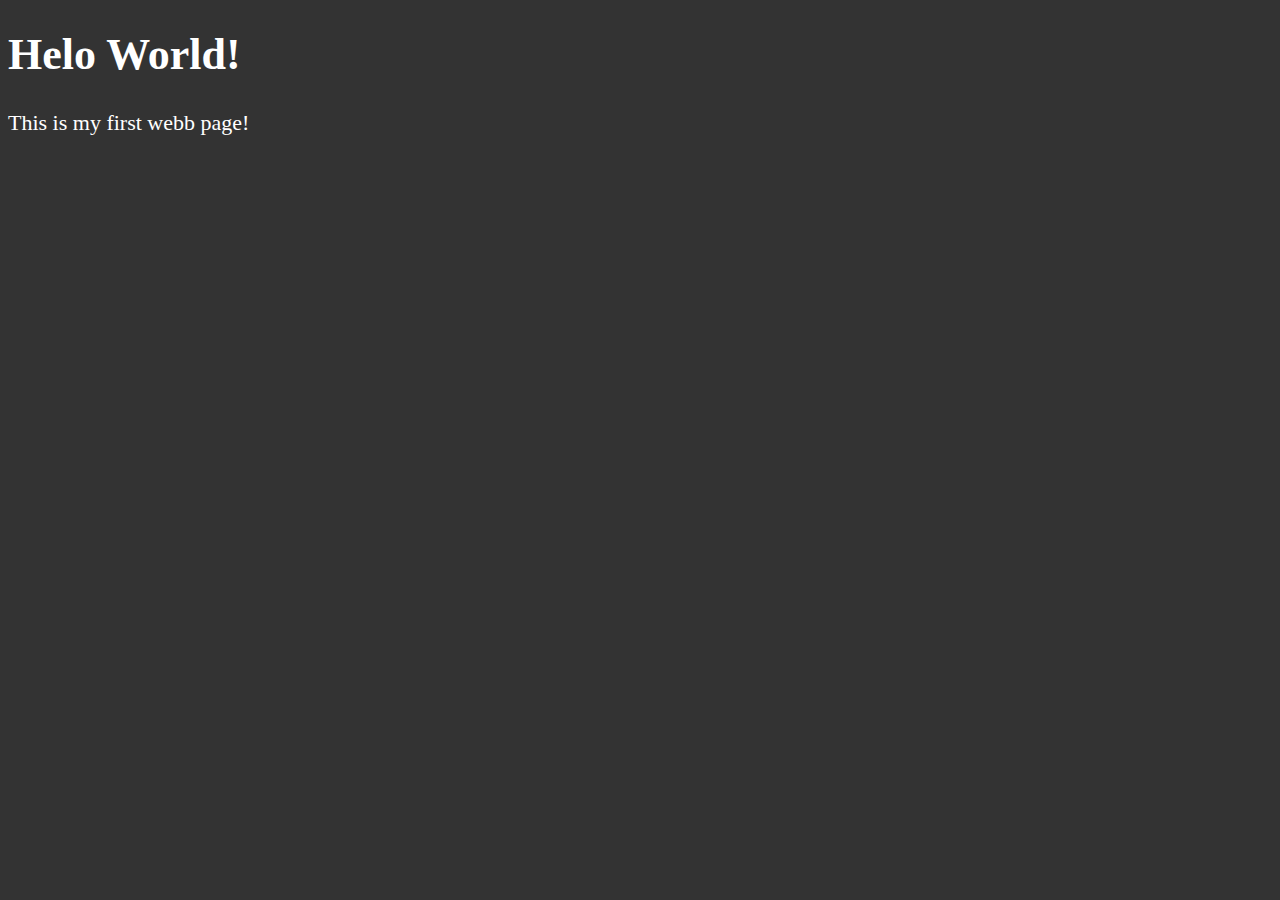
<file: index.html>
<!DOCTYPE html>
<html lang="en">
    <head>
    <meta charset="UTF-8">
    <meta name="author" content="Aleksandar Vekic">
    <meta name="description" content="This is all i want to learn about HTML">
    <link rel="icon" href="./html-icon.png" type="image/x-icon">
    <link rel="stylesheet" href="./main.css" type="text/css">
        <title>My html page</title>
    </head>
    <body>
        <h1>Helo World!</h1>
        <!--Each page should have only one h1 element-->
        <p>This is my first webb page!</p>
    </body>
</html>
</file>
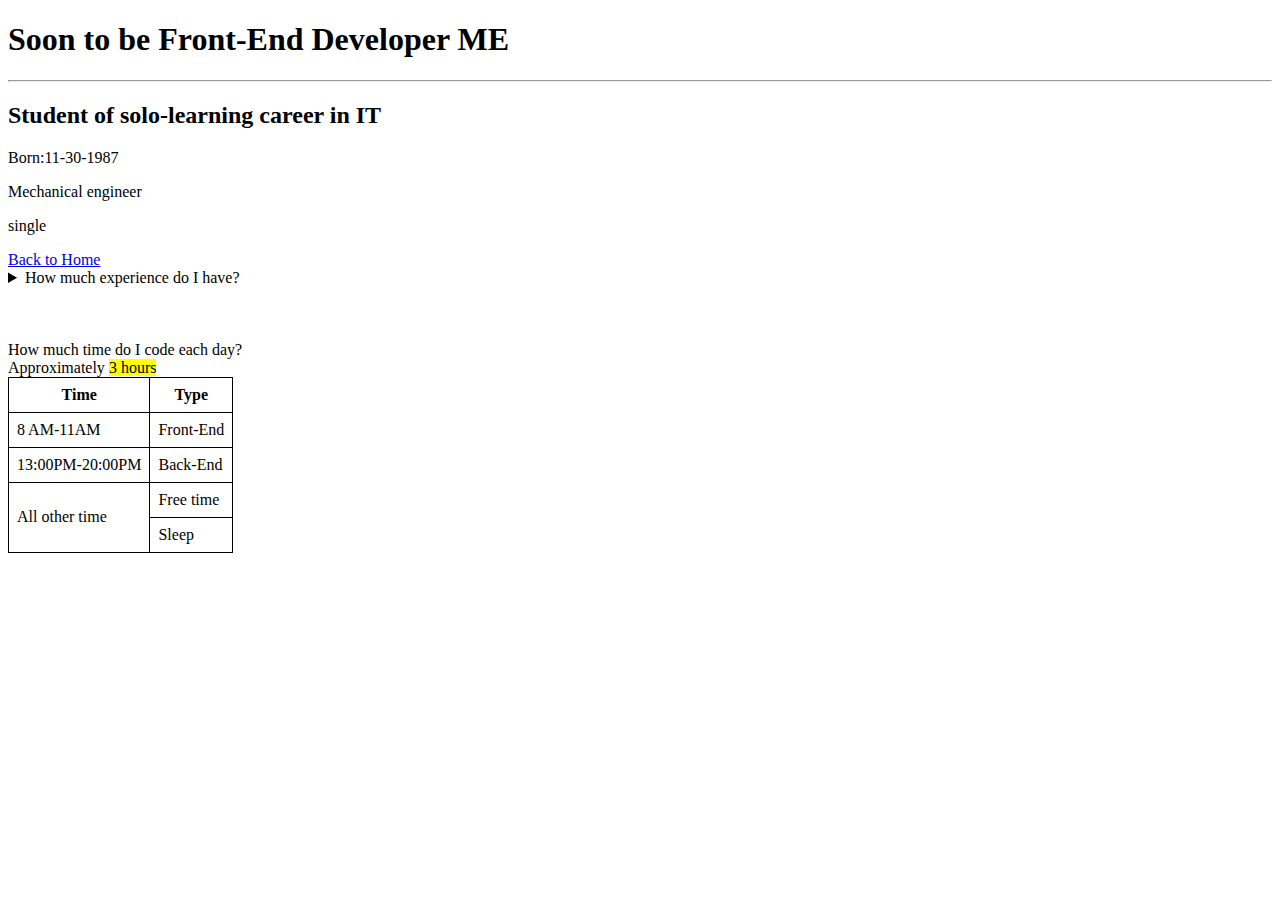
<file: aboutme.html>
<!DOCTYPE html>
<html lang="en">
<head>
    <meta charset="UTF-8">
    <title>About ME</title>
    <style>
        table,th,tr,td{
            border: 1px solid black;
            border-collapse: collapse;
            padding: 0.5rem;
        }
    </style>
</head>
<body>
    <h1>Soon to be Front-End Developer ME</h1>
    <hr>
    <main>
    <h2>Student of solo-learning career in IT</h2>
    <section>
        <p>Born:11-30-1987</p>
        <p>Mechanical engineer</p>
        <p>single</p>

    </section>
    </main>
    <a href="index2.html">Back to Home</a>
    <aside>
        
        <details>
        <summary>
          How much experience do I have?
        
            
        </summary>
        0 expirence
    </details>
    </aside>
    <br><br><br>

    <article>How much time do I code each day?<br> Approximately <mark>3 hours</mark></article>

    <table>
        <tr>
            <th>Time</th>
            <th>Type</th>
        </tr>
        <tr>
            <td ><time datetime="8:00">8 AM</time>-<time datetime="11:00">11AM</time></td>
            <td>Front-End</td>
        </tr>
        <tr>
            <td>13:00PM-20:00PM</td>
            <td>Back-End</td>
        </tr>
        <tr>
            <td rowspan="2">All other time</td>
            <td>Free time</td>
        </tr>
        <tr><td>Sleep</td></tr>
        <!--TODO:continue html 2:32!!!-->
    </table>
</body>
</html>
</file>
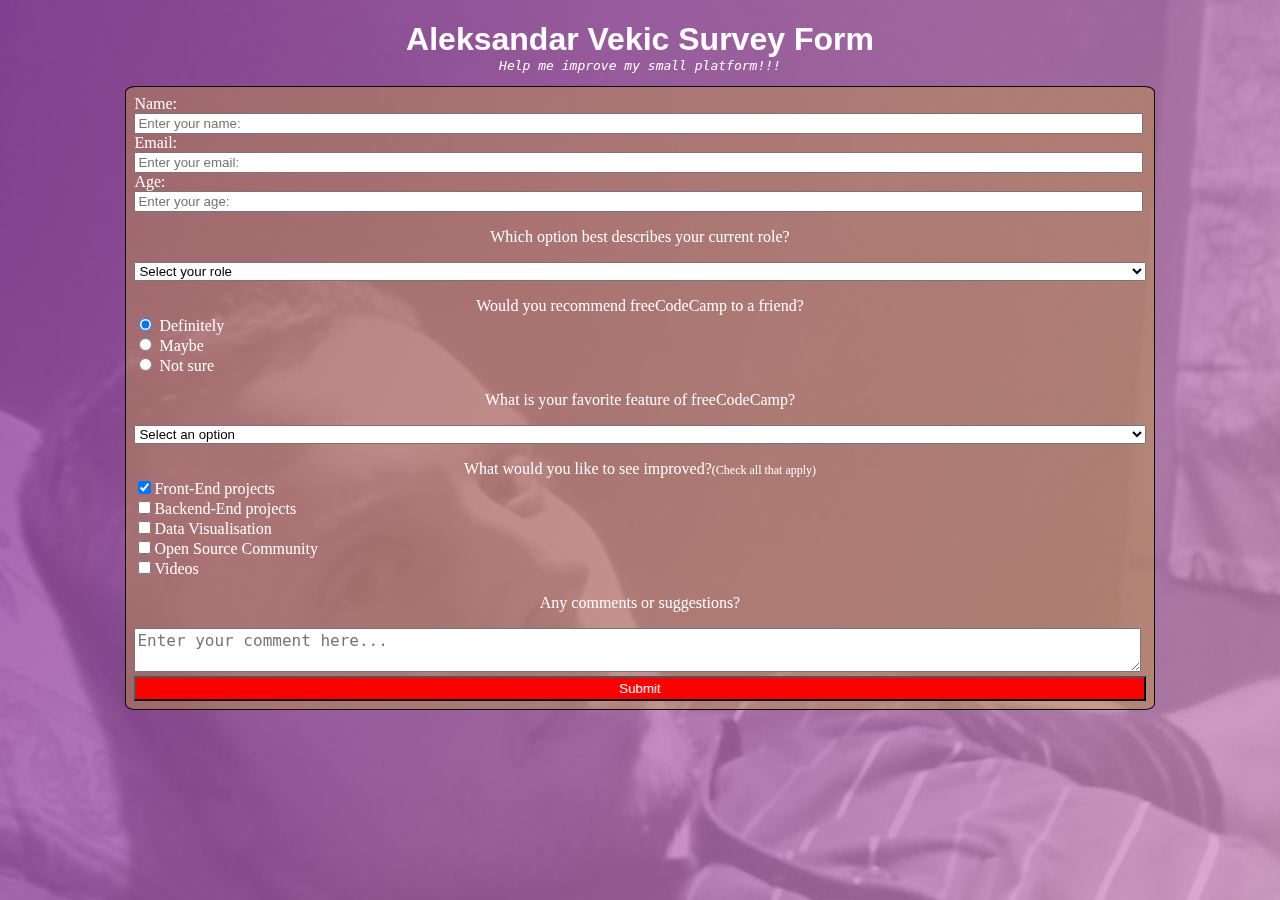
<file: ex1.html>
<!DOCTYPE html>
<html>
<head lang="en">
 <meta charset="UTF-8">
 <meta name="viewport" content="width=device-width, initial-scale=1.0">
 <title> </title>   
 <link rel="stylesheet" href="ex1.css"/>
</head>
<body>
<!-- https://survey-form.freecodecamp.rocks/-->
<header>
    <h1>Aleksandar Vekic Survey Form</h1>
    <p><i>Help me  improve my small platform!!!</i></p>
</header>
<div class="container">
  <form action="#" method="get">
    <div class="form-element">
        <label for="name">Name:</label>
        <input id="name" type="text" placeholder="Enter your name:" required >
    </div>
    <div class="form-element">
        <label for="email">Email:</label>
        <input id="email" type="email" placeholder="Enter your email:" pattern="[a-z0-9._%+\-]+@[a-z0-9.\-]+\.[a-z]{2,}$" requred>
    </div>
    <div class="form-element">
        <label for="age">Age:</label>
        <input id="age" type="number" placeholder="Enter your age:" min="18" max="99"  value="age" required>
    </div>
    <div class="form-element">
        <p>Which option best describes your current role?</p>
        <select class="selectrole" name="role" id="dropdown" required>
            <option disabled selected value>Select your role</option>
            <option value="student">Student</option>
            <option value="job">Jobs full time</option>
        </select>
    </div>
    <div class="form-element-checkbox">
    <p>Would you recommend freeCodeCamp to a friend?</p>
        <label>
            <input type="radio" name="user-recomended" value="definitely" class="input-radio" checked>
            Definitely
        </label>
        <label>
            <input type="radio" name="user-recomended" value="maybe" class="input-radio" >
            Maybe
        </label>
        <label>
            <input type="radio" name="user-recomended" value="not sure" class="input-radio" >
            Not sure
        </label>
    </div>
    <div class="form-element">
        <p>What is your favorite feature of freeCodeCamp?</p>
        <select class="selectrole" name="feature" id="dropdown" required>
            <option disabled selected value>Select an option</option>
            <option value="challenges">Challenges</option>
            <option value="projects">Projects</option>
            <option value="community">Community</option>
        </select>
    </div>
    <div class="form-element-checkbox">
        <p>What would you like to see improved?<span>(Check all that apply)</span></p>
        <label for="checkbox">
            <input type="checkbox" value="Front-end Projects" checked>Front-End projects
        </label>
        <label for="checkbox">
            <input type="checkbox" value="Backend Projects">Backend-End projects
        </label>
        <label for="checkbox">
            <input type="checkbox" value="Data Visualisation ">Data Visualisation
        </label>
        <label for="checkbox">
            <input type="checkbox" value="Open Source  Community">Open Source Community
        </label>
        <label for="checkbox">
            <input type="checkbox" value="Videos">Videos
        </label>
    </div>
    <div class="form-element-text-Area">
        <p>Any comments or suggestions?</p>
        <textarea id="comments" class="input-textarea" name="comment" placeholder="Enter your comment here..."></textarea>

    </div>

    <div class="form-element">
        <button type="submit" id="submit" class="submit-button">Submit</button>
    </div>

  </form>
</div>

</body>
</html>
</file>
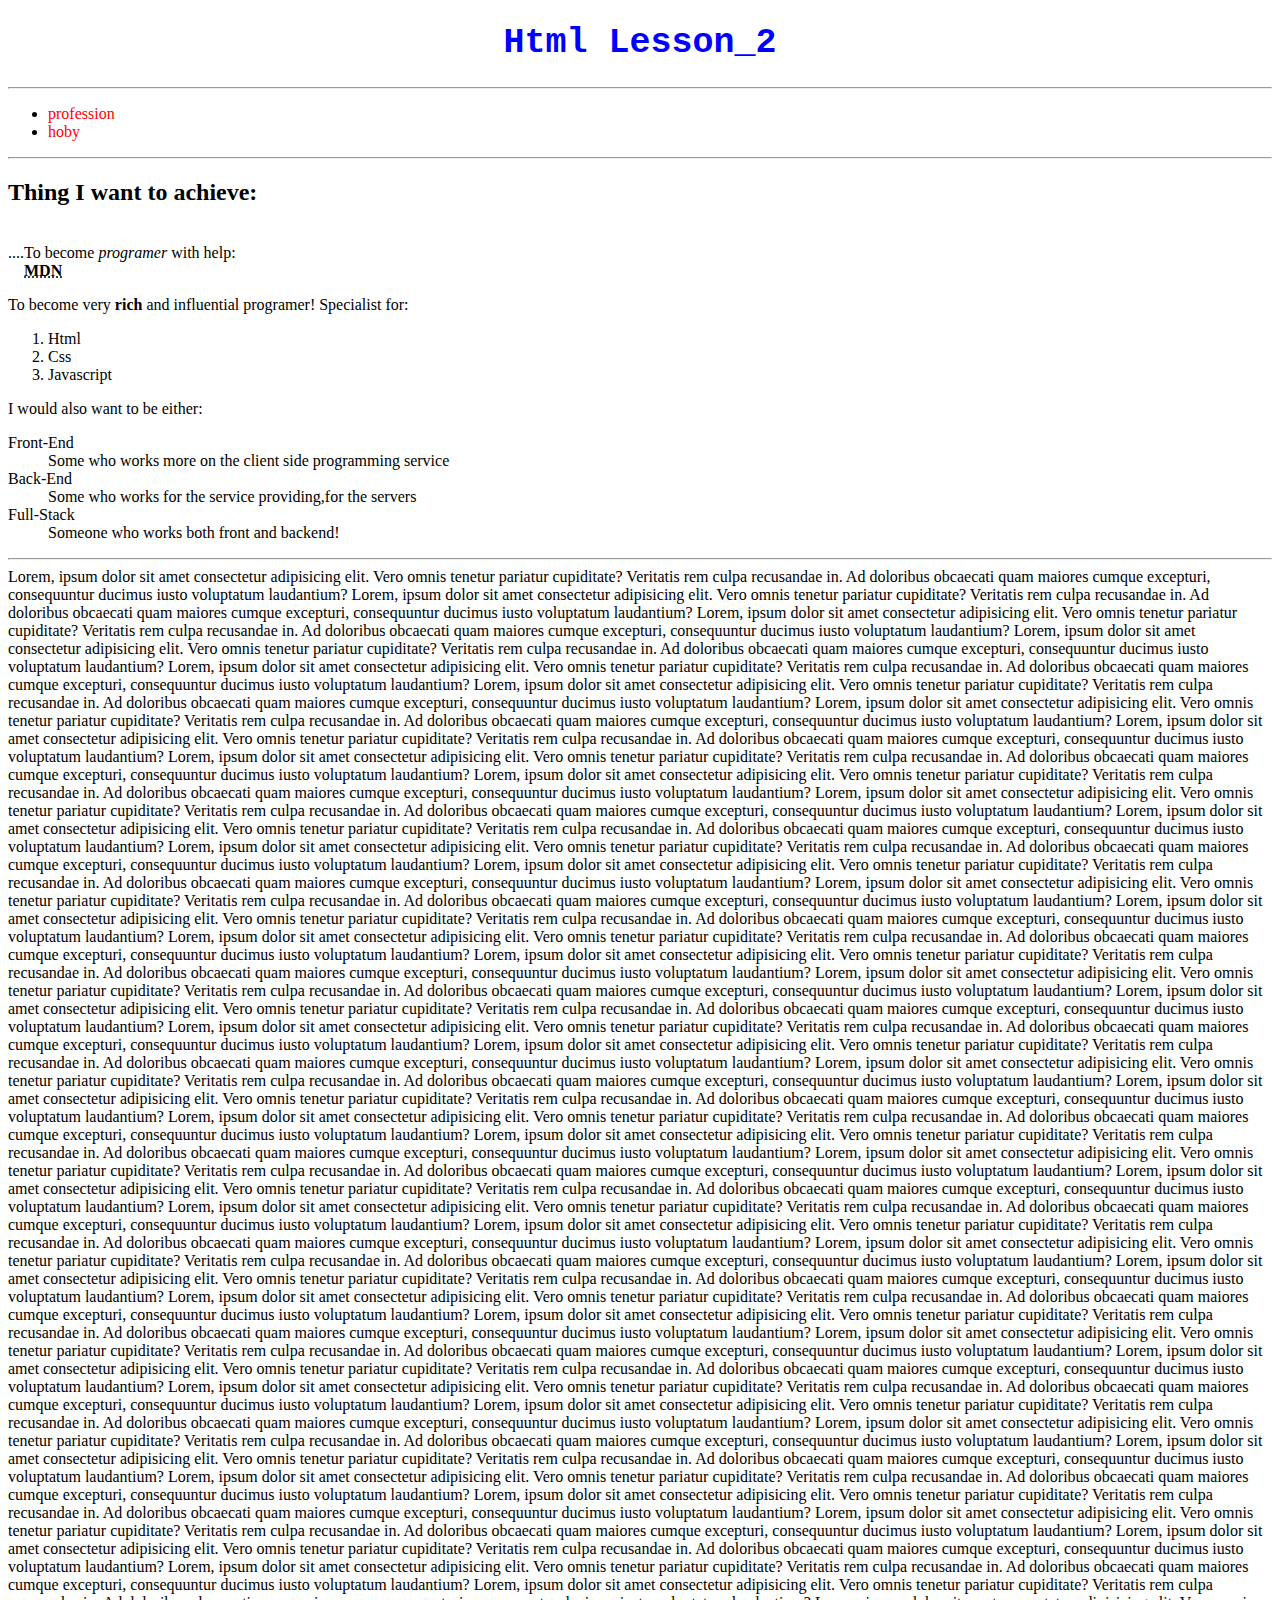
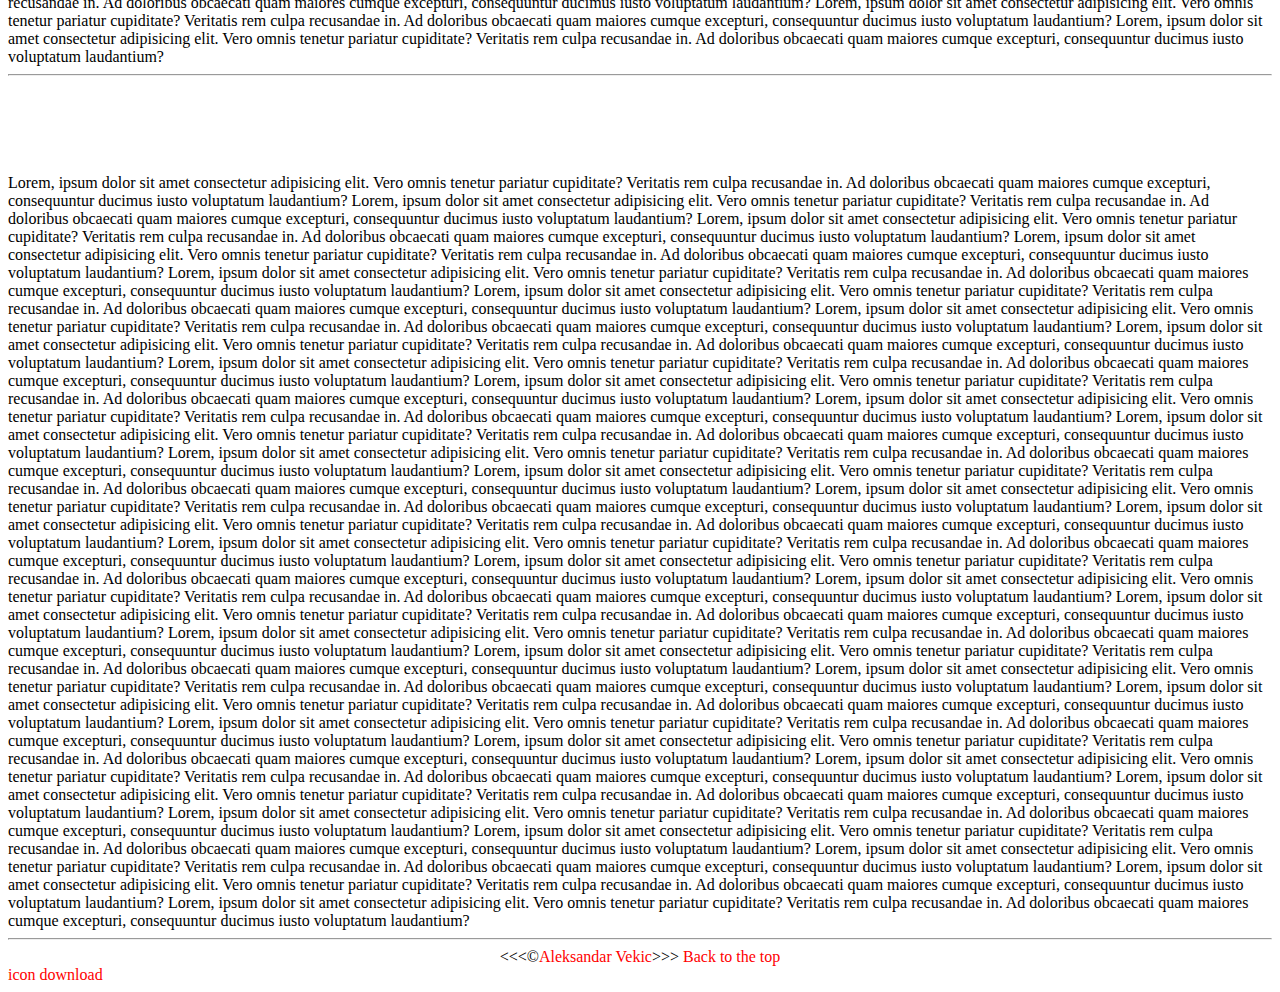
<file: index2.html>
<!Doctype html>
<html lang="en">
    <head>
        <meta name="author" content="Aleksandar Vekic">
        <meta name="description" content="Learning to be proficient in Html worknings">
        <meta charset="UTF-8">
        <link rel="icon" href="./html-icon.png">
        <title>Second lesson Html</title>
        <style>
           
            h1{
                font-family: Monospace;
                text-align: center!important;
                color:blue ;
                font-size: 35px;
            }
            .footer{
                text-align: center;
            }

            a{
             color: red;   
            text-decoration-line: none;
            }

           
            a:visited{
                color:black;
            }
            a:hover,a:active{
                color:blue;
            }
        </style>
    </head>
    <body>
        <h1>Html Lesson_2</h1>
        <hr>
        <nav aria-label="primary-navigation">
            <ul>
                <li><a href="#profession">profession</a></li>
                <li><a href="#hoby">hoby</a></li>
            
            </ul>
        </nav>
        <hr>
        <h2>Thing I want to achieve:</h2>
        <p><br>....To become <em>programer</em> with help:
        <br>&nbsp;&nbsp;&nbsp;&nbsp;<strong><abbr title="Mozila Developer Network">MDN</abbr></strong></p>
        <p>To become very <strong>rich</strong> and influential programer!
       Specialist for:</p>
        <ol>
            <li>Html</li>
            <li>Css</li>
            <li>Javascript</li>

        </ol>
        I would also want to be either:
        <dl>
            <dt>Front-End</dt>
            <dd>Some who works more on the client side programming service</dd>
            <dt>Back-End</dt>
            <dd>Some who works for the service providing,for the servers</dd>
            <dt>Full-Stack</dt>
            <dd>Someone who works both front and backend!</dd>
        </dl>
        <hr>
        <section id="profession">
        Lorem, ipsum dolor sit amet consectetur adipisicing elit. Vero omnis tenetur pariatur cupiditate? Veritatis rem culpa recusandae in. Ad doloribus obcaecati quam maiores cumque excepturi, consequuntur ducimus iusto voluptatum laudantium?
        Lorem, ipsum dolor sit amet consectetur adipisicing elit. Vero omnis tenetur pariatur cupiditate? Veritatis rem culpa recusandae in. Ad doloribus obcaecati quam maiores cumque excepturi, consequuntur ducimus iusto voluptatum laudantium?
        Lorem, ipsum dolor sit amet consectetur adipisicing elit. Vero omnis tenetur pariatur cupiditate? Veritatis rem culpa recusandae in. Ad doloribus obcaecati quam maiores cumque excepturi, consequuntur ducimus iusto voluptatum laudantium?
        Lorem, ipsum dolor sit amet consectetur adipisicing elit. Vero omnis tenetur pariatur cupiditate? Veritatis rem culpa recusandae in. Ad doloribus obcaecati quam maiores cumque excepturi, consequuntur ducimus iusto voluptatum laudantium?
        Lorem, ipsum dolor sit amet consectetur adipisicing elit. Vero omnis tenetur pariatur cupiditate? Veritatis rem culpa recusandae in. Ad doloribus obcaecati quam maiores cumque excepturi, consequuntur ducimus iusto voluptatum laudantium?
        Lorem, ipsum dolor sit amet consectetur adipisicing elit. Vero omnis tenetur pariatur cupiditate? Veritatis rem culpa recusandae in. Ad doloribus obcaecati quam maiores cumque excepturi, consequuntur ducimus iusto voluptatum laudantium?
        Lorem, ipsum dolor sit amet consectetur adipisicing elit. Vero omnis tenetur pariatur cupiditate? Veritatis rem culpa recusandae in. Ad doloribus obcaecati quam maiores cumque excepturi, consequuntur ducimus iusto voluptatum laudantium?
        Lorem, ipsum dolor sit amet consectetur adipisicing elit. Vero omnis tenetur pariatur cupiditate? Veritatis rem culpa recusandae in. Ad doloribus obcaecati quam maiores cumque excepturi, consequuntur ducimus iusto voluptatum laudantium?
        Lorem, ipsum dolor sit amet consectetur adipisicing elit. Vero omnis tenetur pariatur cupiditate? Veritatis rem culpa recusandae in. Ad doloribus obcaecati quam maiores cumque excepturi, consequuntur ducimus iusto voluptatum laudantium?
        Lorem, ipsum dolor sit amet consectetur adipisicing elit. Vero omnis tenetur pariatur cupiditate? Veritatis rem culpa recusandae in. Ad doloribus obcaecati quam maiores cumque excepturi, consequuntur ducimus iusto voluptatum laudantium?
        Lorem, ipsum dolor sit amet consectetur adipisicing elit. Vero omnis tenetur pariatur cupiditate? Veritatis rem culpa recusandae in. Ad doloribus obcaecati quam maiores cumque excepturi, consequuntur ducimus iusto voluptatum laudantium?
        Lorem, ipsum dolor sit amet consectetur adipisicing elit. Vero omnis tenetur pariatur cupiditate? Veritatis rem culpa recusandae in. Ad doloribus obcaecati quam maiores cumque excepturi, consequuntur ducimus iusto voluptatum laudantium?
        Lorem, ipsum dolor sit amet consectetur adipisicing elit. Vero omnis tenetur pariatur cupiditate? Veritatis rem culpa recusandae in. Ad doloribus obcaecati quam maiores cumque excepturi, consequuntur ducimus iusto voluptatum laudantium?
        Lorem, ipsum dolor sit amet consectetur adipisicing elit. Vero omnis tenetur pariatur cupiditate? Veritatis rem culpa recusandae in. Ad doloribus obcaecati quam maiores cumque excepturi, consequuntur ducimus iusto voluptatum laudantium?
        Lorem, ipsum dolor sit amet consectetur adipisicing elit. Vero omnis tenetur pariatur cupiditate? Veritatis rem culpa recusandae in. Ad doloribus obcaecati quam maiores cumque excepturi, consequuntur ducimus iusto voluptatum laudantium?
        Lorem, ipsum dolor sit amet consectetur adipisicing elit. Vero omnis tenetur pariatur cupiditate? Veritatis rem culpa recusandae in. Ad doloribus obcaecati quam maiores cumque excepturi, consequuntur ducimus iusto voluptatum laudantium?
        Lorem, ipsum dolor sit amet consectetur adipisicing elit. Vero omnis tenetur pariatur cupiditate? Veritatis rem culpa recusandae in. Ad doloribus obcaecati quam maiores cumque excepturi, consequuntur ducimus iusto voluptatum laudantium?
        Lorem, ipsum dolor sit amet consectetur adipisicing elit. Vero omnis tenetur pariatur cupiditate? Veritatis rem culpa recusandae in. Ad doloribus obcaecati quam maiores cumque excepturi, consequuntur ducimus iusto voluptatum laudantium?
        Lorem, ipsum dolor sit amet consectetur adipisicing elit. Vero omnis tenetur pariatur cupiditate? Veritatis rem culpa recusandae in. Ad doloribus obcaecati quam maiores cumque excepturi, consequuntur ducimus iusto voluptatum laudantium?
        Lorem, ipsum dolor sit amet consectetur adipisicing elit. Vero omnis tenetur pariatur cupiditate? Veritatis rem culpa recusandae in. Ad doloribus obcaecati quam maiores cumque excepturi, consequuntur ducimus iusto voluptatum laudantium?
        Lorem, ipsum dolor sit amet consectetur adipisicing elit. Vero omnis tenetur pariatur cupiditate? Veritatis rem culpa recusandae in. Ad doloribus obcaecati quam maiores cumque excepturi, consequuntur ducimus iusto voluptatum laudantium?
        Lorem, ipsum dolor sit amet consectetur adipisicing elit. Vero omnis tenetur pariatur cupiditate? Veritatis rem culpa recusandae in. Ad doloribus obcaecati quam maiores cumque excepturi, consequuntur ducimus iusto voluptatum laudantium?
        Lorem, ipsum dolor sit amet consectetur adipisicing elit. Vero omnis tenetur pariatur cupiditate? Veritatis rem culpa recusandae in. Ad doloribus obcaecati quam maiores cumque excepturi, consequuntur ducimus iusto voluptatum laudantium?
        Lorem, ipsum dolor sit amet consectetur adipisicing elit. Vero omnis tenetur pariatur cupiditate? Veritatis rem culpa recusandae in. Ad doloribus obcaecati quam maiores cumque excepturi, consequuntur ducimus iusto voluptatum laudantium?
        Lorem, ipsum dolor sit amet consectetur adipisicing elit. Vero omnis tenetur pariatur cupiditate? Veritatis rem culpa recusandae in. Ad doloribus obcaecati quam maiores cumque excepturi, consequuntur ducimus iusto voluptatum laudantium?
        Lorem, ipsum dolor sit amet consectetur adipisicing elit. Vero omnis tenetur pariatur cupiditate? Veritatis rem culpa recusandae in. Ad doloribus obcaecati quam maiores cumque excepturi, consequuntur ducimus iusto voluptatum laudantium?
        Lorem, ipsum dolor sit amet consectetur adipisicing elit. Vero omnis tenetur pariatur cupiditate? Veritatis rem culpa recusandae in. Ad doloribus obcaecati quam maiores cumque excepturi, consequuntur ducimus iusto voluptatum laudantium?
        Lorem, ipsum dolor sit amet consectetur adipisicing elit. Vero omnis tenetur pariatur cupiditate? Veritatis rem culpa recusandae in. Ad doloribus obcaecati quam maiores cumque excepturi, consequuntur ducimus iusto voluptatum laudantium?
        Lorem, ipsum dolor sit amet consectetur adipisicing elit. Vero omnis tenetur pariatur cupiditate? Veritatis rem culpa recusandae in. Ad doloribus obcaecati quam maiores cumque excepturi, consequuntur ducimus iusto voluptatum laudantium?
        Lorem, ipsum dolor sit amet consectetur adipisicing elit. Vero omnis tenetur pariatur cupiditate? Veritatis rem culpa recusandae in. Ad doloribus obcaecati quam maiores cumque excepturi, consequuntur ducimus iusto voluptatum laudantium?
        Lorem, ipsum dolor sit amet consectetur adipisicing elit. Vero omnis tenetur pariatur cupiditate? Veritatis rem culpa recusandae in. Ad doloribus obcaecati quam maiores cumque excepturi, consequuntur ducimus iusto voluptatum laudantium?
        Lorem, ipsum dolor sit amet consectetur adipisicing elit. Vero omnis tenetur pariatur cupiditate? Veritatis rem culpa recusandae in. Ad doloribus obcaecati quam maiores cumque excepturi, consequuntur ducimus iusto voluptatum laudantium?
        Lorem, ipsum dolor sit amet consectetur adipisicing elit. Vero omnis tenetur pariatur cupiditate? Veritatis rem culpa recusandae in. Ad doloribus obcaecati quam maiores cumque excepturi, consequuntur ducimus iusto voluptatum laudantium?
        Lorem, ipsum dolor sit amet consectetur adipisicing elit. Vero omnis tenetur pariatur cupiditate? Veritatis rem culpa recusandae in. Ad doloribus obcaecati quam maiores cumque excepturi, consequuntur ducimus iusto voluptatum laudantium?
        Lorem, ipsum dolor sit amet consectetur adipisicing elit. Vero omnis tenetur pariatur cupiditate? Veritatis rem culpa recusandae in. Ad doloribus obcaecati quam maiores cumque excepturi, consequuntur ducimus iusto voluptatum laudantium?
        Lorem, ipsum dolor sit amet consectetur adipisicing elit. Vero omnis tenetur pariatur cupiditate? Veritatis rem culpa recusandae in. Ad doloribus obcaecati quam maiores cumque excepturi, consequuntur ducimus iusto voluptatum laudantium?
        Lorem, ipsum dolor sit amet consectetur adipisicing elit. Vero omnis tenetur pariatur cupiditate? Veritatis rem culpa recusandae in. Ad doloribus obcaecati quam maiores cumque excepturi, consequuntur ducimus iusto voluptatum laudantium?
        Lorem, ipsum dolor sit amet consectetur adipisicing elit. Vero omnis tenetur pariatur cupiditate? Veritatis rem culpa recusandae in. Ad doloribus obcaecati quam maiores cumque excepturi, consequuntur ducimus iusto voluptatum laudantium?
        Lorem, ipsum dolor sit amet consectetur adipisicing elit. Vero omnis tenetur pariatur cupiditate? Veritatis rem culpa recusandae in. Ad doloribus obcaecati quam maiores cumque excepturi, consequuntur ducimus iusto voluptatum laudantium?
        Lorem, ipsum dolor sit amet consectetur adipisicing elit. Vero omnis tenetur pariatur cupiditate? Veritatis rem culpa recusandae in. Ad doloribus obcaecati quam maiores cumque excepturi, consequuntur ducimus iusto voluptatum laudantium?
        Lorem, ipsum dolor sit amet consectetur adipisicing elit. Vero omnis tenetur pariatur cupiditate? Veritatis rem culpa recusandae in. Ad doloribus obcaecati quam maiores cumque excepturi, consequuntur ducimus iusto voluptatum laudantium?
        Lorem, ipsum dolor sit amet consectetur adipisicing elit. Vero omnis tenetur pariatur cupiditate? Veritatis rem culpa recusandae in. Ad doloribus obcaecati quam maiores cumque excepturi, consequuntur ducimus iusto voluptatum laudantium?
        Lorem, ipsum dolor sit amet consectetur adipisicing elit. Vero omnis tenetur pariatur cupiditate? Veritatis rem culpa recusandae in. Ad doloribus obcaecati quam maiores cumque excepturi, consequuntur ducimus iusto voluptatum laudantium?
        Lorem, ipsum dolor sit amet consectetur adipisicing elit. Vero omnis tenetur pariatur cupiditate? Veritatis rem culpa recusandae in. Ad doloribus obcaecati quam maiores cumque excepturi, consequuntur ducimus iusto voluptatum laudantium?
        Lorem, ipsum dolor sit amet consectetur adipisicing elit. Vero omnis tenetur pariatur cupiditate? Veritatis rem culpa recusandae in. Ad doloribus obcaecati quam maiores cumque excepturi, consequuntur ducimus iusto voluptatum laudantium?
        Lorem, ipsum dolor sit amet consectetur adipisicing elit. Vero omnis tenetur pariatur cupiditate? Veritatis rem culpa recusandae in. Ad doloribus obcaecati quam maiores cumque excepturi, consequuntur ducimus iusto voluptatum laudantium?
        Lorem, ipsum dolor sit amet consectetur adipisicing elit. Vero omnis tenetur pariatur cupiditate? Veritatis rem culpa recusandae in. Ad doloribus obcaecati quam maiores cumque excepturi, consequuntur ducimus iusto voluptatum laudantium?
        Lorem, ipsum dolor sit amet consectetur adipisicing elit. Vero omnis tenetur pariatur cupiditate? Veritatis rem culpa recusandae in. Ad doloribus obcaecati quam maiores cumque excepturi, consequuntur ducimus iusto voluptatum laudantium?
    </section>
    <hr>
    <br>
    <br>
    <br>
    <br>
    <br>
        <section id="hoby">
        Lorem, ipsum dolor sit amet consectetur adipisicing elit. Vero omnis tenetur pariatur cupiditate? Veritatis rem culpa recusandae in. Ad doloribus obcaecati quam maiores cumque excepturi, consequuntur ducimus iusto voluptatum laudantium?
        Lorem, ipsum dolor sit amet consectetur adipisicing elit. Vero omnis tenetur pariatur cupiditate? Veritatis rem culpa recusandae in. Ad doloribus obcaecati quam maiores cumque excepturi, consequuntur ducimus iusto voluptatum laudantium?
        Lorem, ipsum dolor sit amet consectetur adipisicing elit. Vero omnis tenetur pariatur cupiditate? Veritatis rem culpa recusandae in. Ad doloribus obcaecati quam maiores cumque excepturi, consequuntur ducimus iusto voluptatum laudantium?
        Lorem, ipsum dolor sit amet consectetur adipisicing elit. Vero omnis tenetur pariatur cupiditate? Veritatis rem culpa recusandae in. Ad doloribus obcaecati quam maiores cumque excepturi, consequuntur ducimus iusto voluptatum laudantium?
        Lorem, ipsum dolor sit amet consectetur adipisicing elit. Vero omnis tenetur pariatur cupiditate? Veritatis rem culpa recusandae in. Ad doloribus obcaecati quam maiores cumque excepturi, consequuntur ducimus iusto voluptatum laudantium?
        Lorem, ipsum dolor sit amet consectetur adipisicing elit. Vero omnis tenetur pariatur cupiditate? Veritatis rem culpa recusandae in. Ad doloribus obcaecati quam maiores cumque excepturi, consequuntur ducimus iusto voluptatum laudantium?
        Lorem, ipsum dolor sit amet consectetur adipisicing elit. Vero omnis tenetur pariatur cupiditate? Veritatis rem culpa recusandae in. Ad doloribus obcaecati quam maiores cumque excepturi, consequuntur ducimus iusto voluptatum laudantium?
        Lorem, ipsum dolor sit amet consectetur adipisicing elit. Vero omnis tenetur pariatur cupiditate? Veritatis rem culpa recusandae in. Ad doloribus obcaecati quam maiores cumque excepturi, consequuntur ducimus iusto voluptatum laudantium?
        Lorem, ipsum dolor sit amet consectetur adipisicing elit. Vero omnis tenetur pariatur cupiditate? Veritatis rem culpa recusandae in. Ad doloribus obcaecati quam maiores cumque excepturi, consequuntur ducimus iusto voluptatum laudantium?
        Lorem, ipsum dolor sit amet consectetur adipisicing elit. Vero omnis tenetur pariatur cupiditate? Veritatis rem culpa recusandae in. Ad doloribus obcaecati quam maiores cumque excepturi, consequuntur ducimus iusto voluptatum laudantium?
        Lorem, ipsum dolor sit amet consectetur adipisicing elit. Vero omnis tenetur pariatur cupiditate? Veritatis rem culpa recusandae in. Ad doloribus obcaecati quam maiores cumque excepturi, consequuntur ducimus iusto voluptatum laudantium?
        Lorem, ipsum dolor sit amet consectetur adipisicing elit. Vero omnis tenetur pariatur cupiditate? Veritatis rem culpa recusandae in. Ad doloribus obcaecati quam maiores cumque excepturi, consequuntur ducimus iusto voluptatum laudantium?
        Lorem, ipsum dolor sit amet consectetur adipisicing elit. Vero omnis tenetur pariatur cupiditate? Veritatis rem culpa recusandae in. Ad doloribus obcaecati quam maiores cumque excepturi, consequuntur ducimus iusto voluptatum laudantium?
        Lorem, ipsum dolor sit amet consectetur adipisicing elit. Vero omnis tenetur pariatur cupiditate? Veritatis rem culpa recusandae in. Ad doloribus obcaecati quam maiores cumque excepturi, consequuntur ducimus iusto voluptatum laudantium?
        Lorem, ipsum dolor sit amet consectetur adipisicing elit. Vero omnis tenetur pariatur cupiditate? Veritatis rem culpa recusandae in. Ad doloribus obcaecati quam maiores cumque excepturi, consequuntur ducimus iusto voluptatum laudantium?
        Lorem, ipsum dolor sit amet consectetur adipisicing elit. Vero omnis tenetur pariatur cupiditate? Veritatis rem culpa recusandae in. Ad doloribus obcaecati quam maiores cumque excepturi, consequuntur ducimus iusto voluptatum laudantium?
        Lorem, ipsum dolor sit amet consectetur adipisicing elit. Vero omnis tenetur pariatur cupiditate? Veritatis rem culpa recusandae in. Ad doloribus obcaecati quam maiores cumque excepturi, consequuntur ducimus iusto voluptatum laudantium?
        Lorem, ipsum dolor sit amet consectetur adipisicing elit. Vero omnis tenetur pariatur cupiditate? Veritatis rem culpa recusandae in. Ad doloribus obcaecati quam maiores cumque excepturi, consequuntur ducimus iusto voluptatum laudantium?
        Lorem, ipsum dolor sit amet consectetur adipisicing elit. Vero omnis tenetur pariatur cupiditate? Veritatis rem culpa recusandae in. Ad doloribus obcaecati quam maiores cumque excepturi, consequuntur ducimus iusto voluptatum laudantium?
        Lorem, ipsum dolor sit amet consectetur adipisicing elit. Vero omnis tenetur pariatur cupiditate? Veritatis rem culpa recusandae in. Ad doloribus obcaecati quam maiores cumque excepturi, consequuntur ducimus iusto voluptatum laudantium?
        Lorem, ipsum dolor sit amet consectetur adipisicing elit. Vero omnis tenetur pariatur cupiditate? Veritatis rem culpa recusandae in. Ad doloribus obcaecati quam maiores cumque excepturi, consequuntur ducimus iusto voluptatum laudantium?
        Lorem, ipsum dolor sit amet consectetur adipisicing elit. Vero omnis tenetur pariatur cupiditate? Veritatis rem culpa recusandae in. Ad doloribus obcaecati quam maiores cumque excepturi, consequuntur ducimus iusto voluptatum laudantium?
        Lorem, ipsum dolor sit amet consectetur adipisicing elit. Vero omnis tenetur pariatur cupiditate? Veritatis rem culpa recusandae in. Ad doloribus obcaecati quam maiores cumque excepturi, consequuntur ducimus iusto voluptatum laudantium?
        Lorem, ipsum dolor sit amet consectetur adipisicing elit. Vero omnis tenetur pariatur cupiditate? Veritatis rem culpa recusandae in. Ad doloribus obcaecati quam maiores cumque excepturi, consequuntur ducimus iusto voluptatum laudantium?
        Lorem, ipsum dolor sit amet consectetur adipisicing elit. Vero omnis tenetur pariatur cupiditate? Veritatis rem culpa recusandae in. Ad doloribus obcaecati quam maiores cumque excepturi, consequuntur ducimus iusto voluptatum laudantium?
        Lorem, ipsum dolor sit amet consectetur adipisicing elit. Vero omnis tenetur pariatur cupiditate? Veritatis rem culpa recusandae in. Ad doloribus obcaecati quam maiores cumque excepturi, consequuntur ducimus iusto voluptatum laudantium?
        Lorem, ipsum dolor sit amet consectetur adipisicing elit. Vero omnis tenetur pariatur cupiditate? Veritatis rem culpa recusandae in. Ad doloribus obcaecati quam maiores cumque excepturi, consequuntur ducimus iusto voluptatum laudantium?
        Lorem, ipsum dolor sit amet consectetur adipisicing elit. Vero omnis tenetur pariatur cupiditate? Veritatis rem culpa recusandae in. Ad doloribus obcaecati quam maiores cumque excepturi, consequuntur ducimus iusto voluptatum laudantium?
        Lorem, ipsum dolor sit amet consectetur adipisicing elit. Vero omnis tenetur pariatur cupiditate? Veritatis rem culpa recusandae in. Ad doloribus obcaecati quam maiores cumque excepturi, consequuntur ducimus iusto voluptatum laudantium?
        Lorem, ipsum dolor sit amet consectetur adipisicing elit. Vero omnis tenetur pariatur cupiditate? Veritatis rem culpa recusandae in. Ad doloribus obcaecati quam maiores cumque excepturi, consequuntur ducimus iusto voluptatum laudantium?
        Lorem, ipsum dolor sit amet consectetur adipisicing elit. Vero omnis tenetur pariatur cupiditate? Veritatis rem culpa recusandae in. Ad doloribus obcaecati quam maiores cumque excepturi, consequuntur ducimus iusto voluptatum laudantium?
        Lorem, ipsum dolor sit amet consectetur adipisicing elit. Vero omnis tenetur pariatur cupiditate? Veritatis rem culpa recusandae in. Ad doloribus obcaecati quam maiores cumque excepturi, consequuntur ducimus iusto voluptatum laudantium?
        Lorem, ipsum dolor sit amet consectetur adipisicing elit. Vero omnis tenetur pariatur cupiditate? Veritatis rem culpa recusandae in. Ad doloribus obcaecati quam maiores cumque excepturi, consequuntur ducimus iusto voluptatum laudantium?
    </section>

<hr>
<div class="footer">
        &lt;&lt;&lt;&copy;<a href="aboutme.html">Aleksandar Vekic</a>&gt;&gt;&gt;
        <a href="#">Back to the top</a>
</div>
<a href="./html-icon.png"download>icon download</a>
</body>
</html>
</file>
<file: main.css>
html{
    font-size: 22px;
}
body{
    background-color: #333;
    color:rgb(255, 255, 255);
}
</file>
<file: ex1.css>
body::after{  
 content: '';
 position: fixed;
 top: 0;
 left: 0;
 height: 100%;
 width: 100%;
 z-index: -1;
 background-image: linear-gradient( 115deg, rgba(141, 58, 158, 0.8), rgba(206, 136, 191, 0.7) ), url(me.jpg);
background-size: cover;
background-repeat: no-repeat;
background-position: center;
}

header h1,p{
    text-align: center;
    color:white;
}

header h1{
    margin-bottom: 0;
    font-family: 'Gill Sans', 'Gill Sans MT', Calibri, 'Trebuchet MS', sans-serif;
}
header p{
    margin-top: 0;
    font-family: monospace;

}

.container{
    max-width: 80%;
    min-width: 350px;
    padding: 0.5rem;
    border: 1px solid black;
    border-radius: 1%;
    margin-left: auto;
    margin-right: auto;
    background-color: rgba(200, 158, 58, 0.4);
}
.form-element label{
    color:white;
}

.form-element input{
    display: block;
    width: 99%;
    


}

.selectrole{
  width:100%;

}
.form-element-checkbox label{
    display: block;
    color:white;
}
span{
    font-family:inherit;
    font-size:12px;
}
.form-element-checkbox p{
    margin-bottom: 0;
}
.form-element-checkbox{
    margin-top:0;
}
.form-element-text-Area textarea{
    display: inline-block;
    width: 99% !important;
    font-size:1rem;
    align-self: center;
}
.form-element button{
  background-color: red;
  width: 100% !important;
  height: 25px;
  color: white;
  cursor: pointer;
}
</file>
